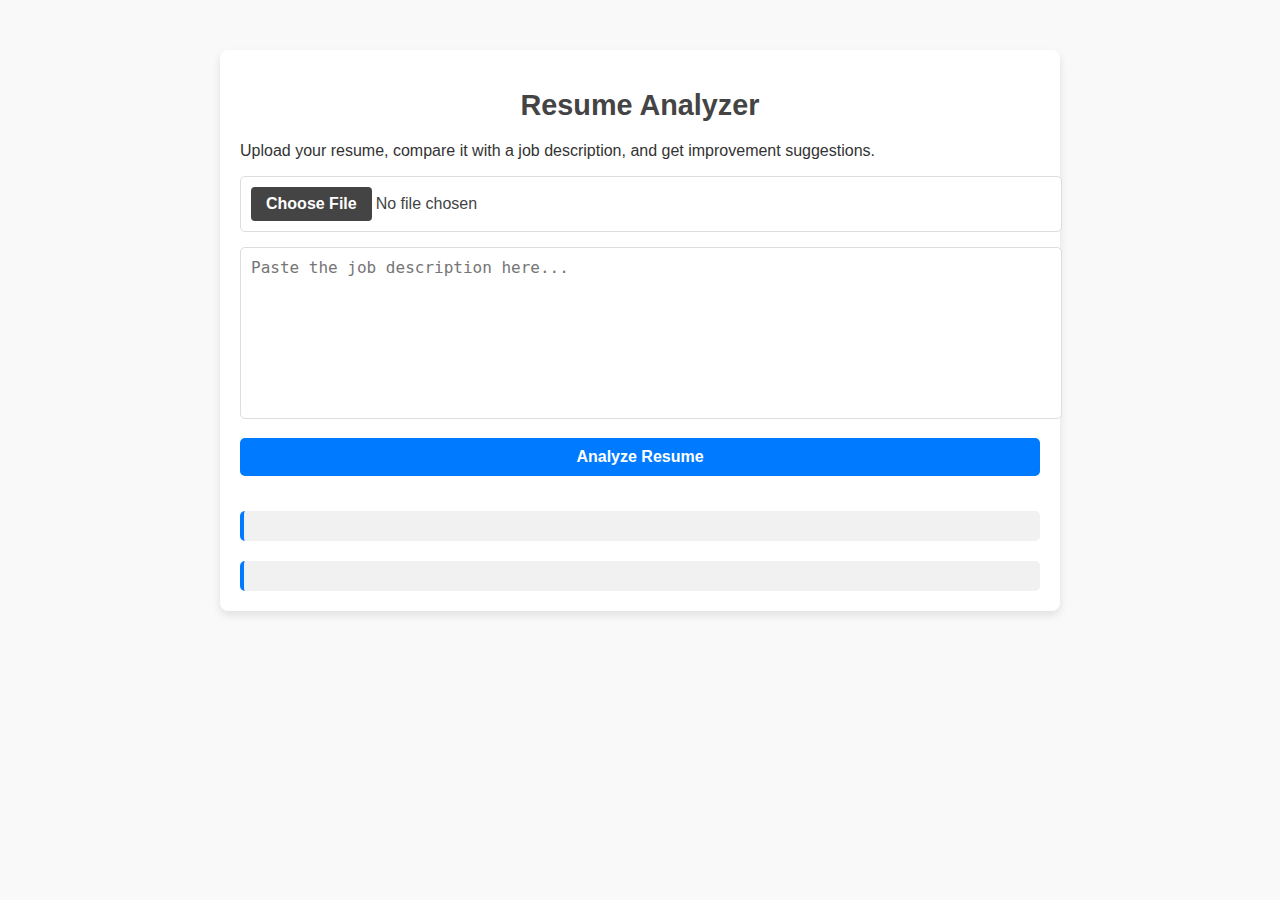
<file: index.html>
<!DOCTYPE html>
<html lang="en">
<head>
  <meta charset="UTF-8">
  <meta name="viewport" content="width=device-width, initial-scale=1.0">
  <title>Interactive Resume Analyzer</title>
  <link rel="stylesheet" href="styles.css">
</head>
<body>
  <div class="container">
    <h1>Resume Analyzer</h1>
    <p>Upload your resume, compare it with a job description, and get improvement suggestions.</p>
    <form id="resumeForm">
      <input type="file" id="resumeInput" accept=".pdf,.doc,.docx" required>
      <textarea id="jobDescription" placeholder="Paste the job description here..." required></textarea>
      <button type="submit">Analyze Resume</button>
    </form>
    <div id="output" class="output"></div>
    <div id="suggestions" class="output"></div>
  </div>
  <script src="script.js"></script>
</body>
</html>
</file>
<file: styles.css>
/* Updated styles for a clean, professional look */
body {
    font-family: Arial, sans-serif;
    margin: 0;
    padding: 0;
    background-color: #f9f9f9;
    color: #333;
  }
  
  .container {
    max-width: 800px;
    margin: 50px auto;
    padding: 20px;
    background-color: #ffffff;
    border-radius: 8px;
    box-shadow: 0 4px 8px rgba(0, 0, 0, 0.1);
  }
  
  h1 {
    text-align: center;
    color: #444;
    font-size: 1.8rem;
    margin-bottom: 20px;
  }
  
  label {
    display: block;
    margin-bottom: 8px;
    font-weight: bold;
    color: #555;
  }
  
  input[type="file"],
  textarea,
  button {
    width: 100%;
    padding: 10px;
    margin-bottom: 15px;
    border: 1px solid #ddd;
    border-radius: 5px;
    font-size: 1rem;
  }
  
  input[type="file"] {
    background-color: #fff;
    color: #444;
  }
  
  input[type="file"]::-webkit-file-upload-button {
    padding: 8px 15px;
    background-color: #444;
    color: #fff;
    border: none;
    border-radius: 4px;
    cursor: pointer;
    font-weight: bold;
  }
  
  textarea {
    resize: none;
    height: 150px;
  }
  
  button {
    background-color: #007bff;
    color: #fff;
    border: none;
    cursor: pointer;
    font-weight: bold;
    transition: background-color 0.3s ease;
  }
  
  button:hover {
    background-color: #0056b3;
  }
  
  #output,
  #suggestions {
    margin-top: 20px;
    padding: 15px;
    background-color: #f1f1f1;
    border-left: 4px solid #007bff;
    border-radius: 5px;
    color: #333;
  }
  
  #suggestions h3,
  #output h3 {
    margin-bottom: 10px;
    color: #444;
    font-size: 1.3rem;
  }
  
  input[type="file"]:focus,
  textarea:focus,
  button:focus {
    outline: 2px solid #007bff;
  }
  
  /* Responsive adjustments */
  @media (max-width: 600px) {
    .container {
      padding: 15px;
    }
  
    h1 {
      font-size: 1.5rem;
    }
  
    textarea {
      height: 120px;
    }
  }
</file>
